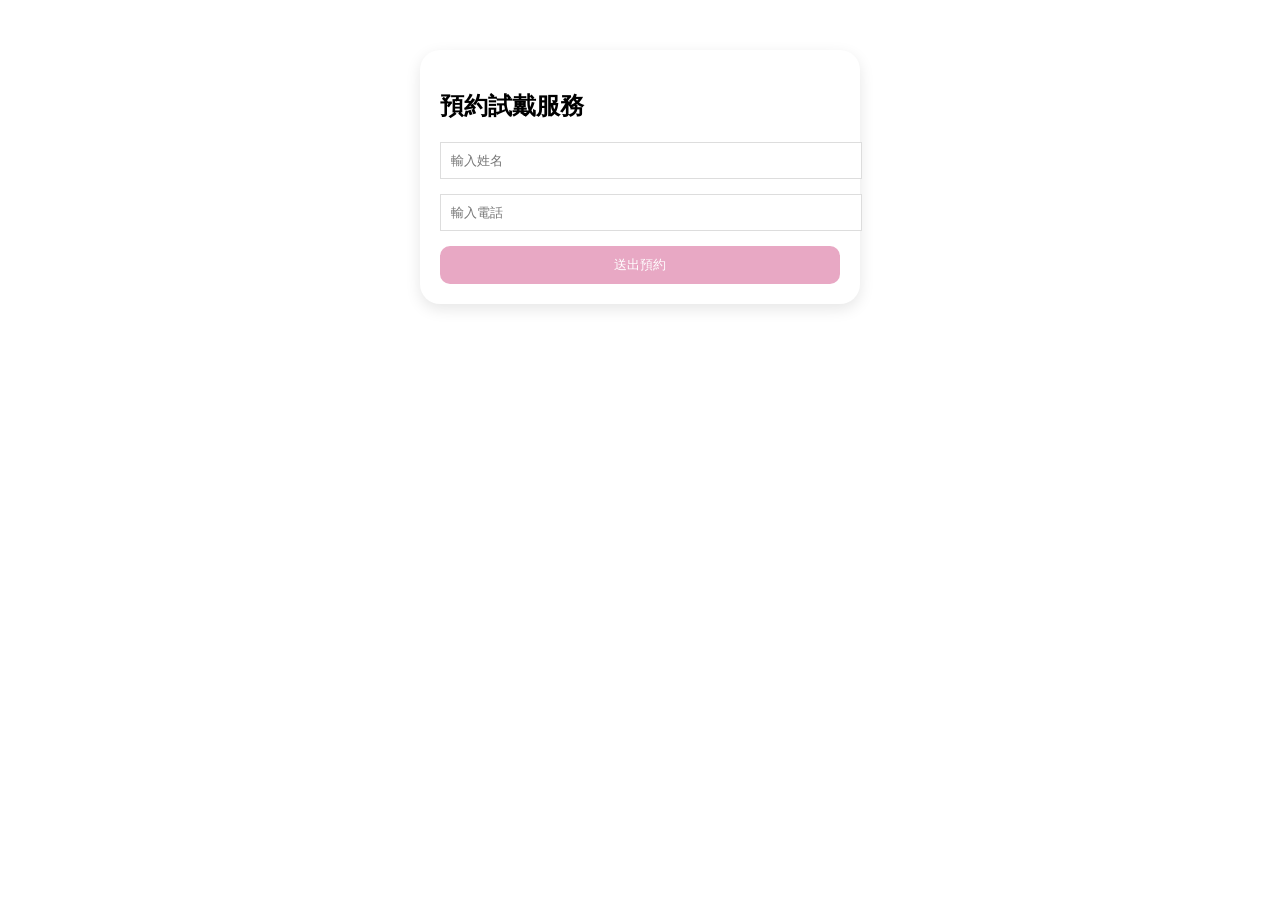
<file: booking.html>
<!DOCTYPE html>
<html lang="zh-TW">
<head>
    <meta charset="UTF-8">
    <title>預約試戴</title>
    <style>
        .box { max-width: 400px; margin: 50px auto; padding: 20px; background: white; border-radius: 20px; box-shadow: 0 5px 15px rgba(0,0,0,0.1); }
        input { width: 100%; margin-bottom: 15px; padding: 10px; border: 1px solid #ddd; }
        .submit-btn { width: 100%; padding: 10px; background: #e8a8c4; border: none; color: white; border-radius: 10px; }
    </style>
</head>
<body>
    <div class="box">
        <h2>預約試戴服務</h2>
        <input type="text" placeholder="輸入姓名">
        <input type="text" placeholder="輸入電話">
        <button class="submit-btn" onclick="alert('預約成功！')">送出預約</button>
    </div>
</body>
</html>
</file>
